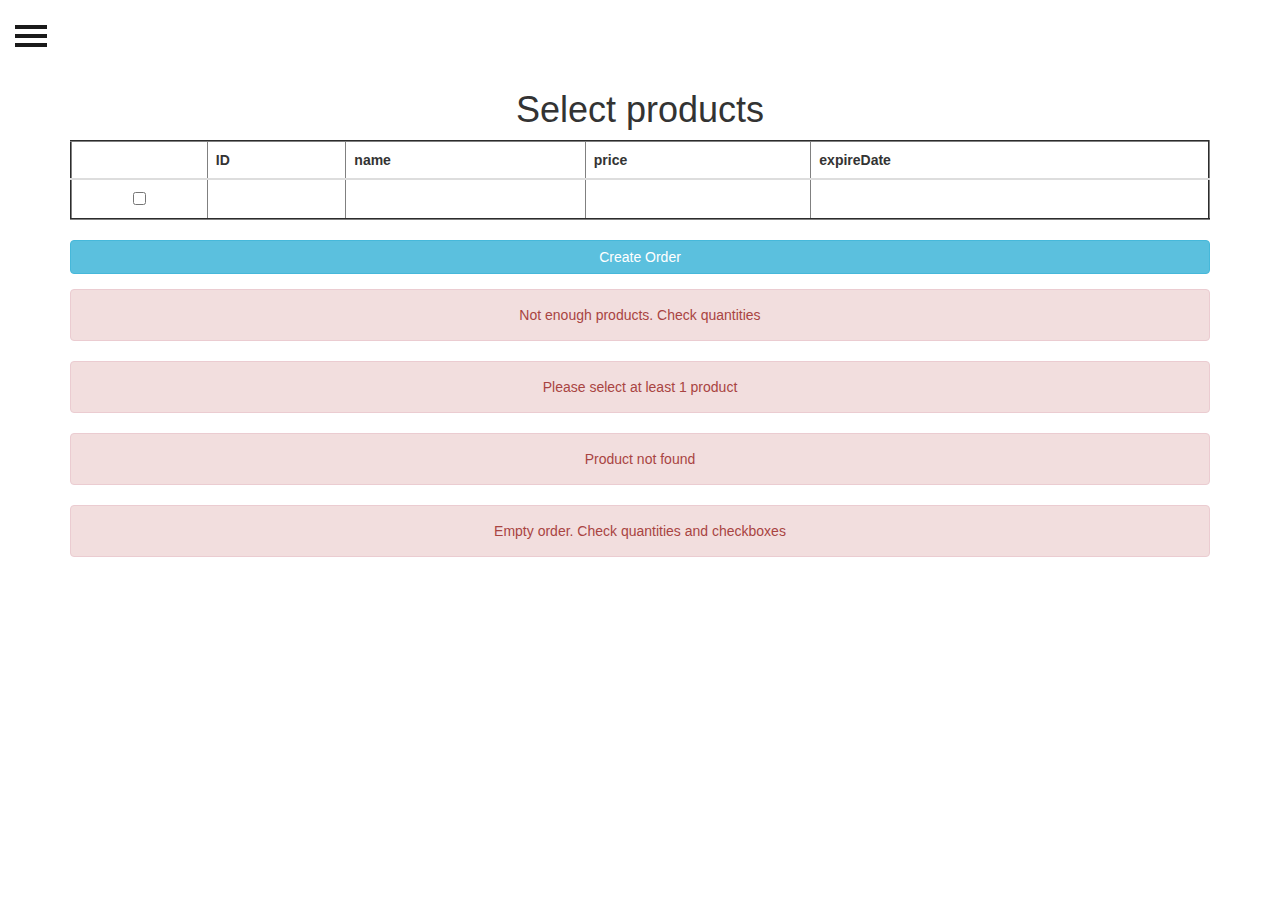
<file: src/main/resources/templates/index.html>
<!doctype html>
<html xmlns:sec="http://www.thymeleaf.org/thymeleaf-extras-springsecurity3"
      xmlns:th="http://www.thymeleaf.org" lang="en">
<head>
    <meta charset="utf-8">
    <meta name="viewport" content="width=device-width, initial-scale=1, shrink-to-fit=no">
    <meta name="description" content="">
    <meta name="author" content="">
    <link rel="icon" href="/docs/4.0/assets/img/favicons/favicon.ico">

    <meta content="text/html; charset=UTF-8" http-equiv="Content-Type">
    <meta content="width=device-width, initial-scale=1.0, minimum-scale=1.0" name="viewport">

    <title>Shop Login</title>


    <link href="//maxcdn.bootstrapcdn.com/bootstrap/3.3.0/css/bootstrap.min.css" rel="stylesheet" id="bootstrap-css">
    <script src="//maxcdn.bootstrapcdn.com/bootstrap/3.3.0/js/bootstrap.min.js"></script>
    <script src="//code.jquery.com/jquery-1.11.1.min.js"></script>

</head>

<body class="text-center">
<div id="wrapper">
    <div class="overlay"></div>

    <!-- Sidebar -->
    <nav class="navbar navbar-inverse navbar-fixed-top" id="sidebar-wrapper" role="navigation">
        <ul class="nav sidebar-nav">
            <li class="sidebar-brand">
                <a href="#">
                    Menu
                </a>
            </li>
            <li>
                <a th:href="@{/}">Create order</a>

            </li>
            <li>
                <a th:href="@{/myorders}">My orders</a>
            </li>

            <li>
                <a class="nav-link" sec:authorize="hasRole('ROLE_ADMIN')" th:href="@{/admin/orders}">Orders</a>
            </li>
            <li>
                <a class="nav-link" sec:authorize="hasRole('ROLE_ADMIN')" th:href="@{/admin/products}">Products</a>
            </li>
            <li>
                <a class="nav-link" sec:authorize="hasRole('ROLE_ADMIN')" th:href="@{/admin/users}">Users</a>
            </li>

            <li id="bottom">
                <a id="bottommm" class="btn btn-info btn-lg" th:href="@{/logout}">
                    <span class="glyphicon glyphicon-log-out"></span>
                    <span sec:authentication="principal.username"> User </span>
                    Log out
                </a>
            </li>

        </ul>
    </nav>
    <!-- /#sidebar-wrapper -->

    <!-- Page Content -->
    <div id="page-content-wrapper">
        <button type="button" class="hamburger is-closed" data-toggle="offcanvas">
            <span class="hamb-top"></span>
            <span class="hamb-middle"></span>
            <span class="hamb-bottom"></span>
        </button>
        <div class="container my-2">
            <h1>Select products</h1>
            <form class="form-signin" style="min-width: 350px; margin: 0 auto;" method="POST"
                  th:action="@{/orders/create_page}" th:object="${fororder}">
                <table border="2" class="table table-responsive-md">
                    <thead class="thead-dark">
                    <tr>
                        <th></th>
                        <th>ID</th>
                        <th>name</th>
                        <th>price</th>
                        <th>expireDate</th>
                    </tr>
                    </thead>
                    <tbody>
                    <tr class="table-light" th:each="productdto : ${productdtos}">
                        <td>
                            <input th:value="${productdto.id}" th:field="${fororder.products}" type="checkbox">
                        </td>
                        <td th:text="${productdto.id}"></td>
                        <td th:text="${productdto.name}"></td>
                        <td th:text="${productdto.price}"></td>
                        <td th:text="${productdto.expireDate}"></td>
                    </tr>
                    </tbody>
                </table>

                <div class="form-group">
                    <button class="btn btn-info btn-block"
                            type="submit">Create Order
                    </button>
                </div>

                <div th:if="${param.error}">
                    <div class="alert alert-danger">Not enough products. Check quantities</div>
                </div>

                <div th:if="${param.selectprod}">
                    <div class="alert alert-danger">Please select at least 1 product</div>
                </div>

                <div th:if="${param.notfound}">
                    <div class="alert alert-danger">Product not found</div>
                </div>

                <div th:if="${param.ordererror}">
                    <div class="alert alert-danger">Empty order. Check quantities and checkboxes</div>
                </div>

            </form>
        </div>
    </div>


</div>
</body>

<style>

    #hiddenPan {
        font-size: 20px;
    }

    body {
        position: relative;
        overflow-x: hidden;
    }

    body,
    html {
        height: 100%;
    }

    .nav .open > a,
    .nav .open > a:hover,
    .nav .open > a:focus {
        background-color: transparent;
    }

    /*-------------------------------*/
    /*           Wrappers            */
    /*-------------------------------*/

    #wrapper {
        padding-left: 0;
        -webkit-transition: all 0.5s ease;
        -moz-transition: all 0.5s ease;
        -o-transition: all 0.5s ease;
        transition: all 0.5s ease;
    }

    #wrapper.toggled {
        padding-left: 220px;
    }

    #sidebar-wrapper {
        z-index: 1000;
        left: 220px;
        width: 0;
        height: 100%;
        margin-left: -220px;
        overflow-y: auto;
        overflow-x: hidden;
        background: #1a1a1a;
        -webkit-transition: all 0.5s ease;
        -moz-transition: all 0.5s ease;
        -o-transition: all 0.5s ease;
        transition: all 0.5s ease;
    }

    #sidebar-wrapper::-webkit-scrollbar {
        display: none;
    }

    #wrapper.toggled #sidebar-wrapper {
        width: 220px;
    }

    #page-content-wrapper {
        width: 100%;
        padding-top: 70px;
    }

    #wrapper.toggled #page-content-wrapper {
        position: absolute;
        margin-right: -220px;
    }

    /*-------------------------------*/
    /*     Sidebar nav styles        */
    /*-------------------------------*/

    .sidebar-nav {
        position: absolute;
        top: 0;
        width: 220px;
        margin: 0;
        padding: 0;
        list-style: none;
    }

    .sidebar-nav li {
        position: relative;
        line-height: 20px;
        display: inline-block;
        width: 100%;
    }

    .sidebar-nav div {
        position: relative;
        line-height: 20px;
        display: inline-block;
        width: 100%;
    }

    .sidebar-nav li:before {
        content: '';
        position: absolute;
        top: 0;
        left: 0;
        z-index: -1;
        height: 100%;
        width: 3px;
        background-color: #1c1c1c;
        -webkit-transition: width .2s ease-in;
        -moz-transition: width .2s ease-in;
        -ms-transition: width .2s ease-in;
        transition: width .2s ease-in;

    }

    .sidebar-nav li:first-child a {
        color: #fff;
        background-color: #1a1a1a;
    }

    .sidebar-nav li:nth-child(2):before {
        background-color: #ec1b5a;
    }

    .sidebar-nav li:nth-child(3):before {
        background-color: #79aefe;
    }

    .sidebar-nav li:nth-child(4):before {
        background-color: #314190;
    }

    .sidebar-nav li:nth-child(5):before {
        background-color: #279636;
    }

    .sidebar-nav li:nth-child(6):before {
        background-color: #7d5d81;
    }

    .sidebar-nav li:nth-child(7):before {
        background-color: #ead24c;
    }

    .sidebar-nav li:nth-child(8):before {
        background-color: #2d2366;
    }

    .sidebar-nav li:nth-child(9):before {
        background-color: #35acdf;
    }

    .sidebar-nav li:hover:before,
    .sidebar-nav li.open:hover:before {
        width: 100%;
        -webkit-transition: width .2s ease-in;
        -moz-transition: width .2s ease-in;
        -ms-transition: width .2s ease-in;
        transition: width .2s ease-in;

    }

    .sidebar-nav li a {
        display: block;
        color: #ddd;
        text-decoration: none;
        padding: 10px 15px 10px 30px;
    }

    .sidebar-nav li a:hover,
    .sidebar-nav li a:active,
    .sidebar-nav li a:focus,
    .sidebar-nav li.open a:hover,
    .sidebar-nav li.open a:active,
    .sidebar-nav li.open a:focus {
        color: #fff;
        text-decoration: none;
        background-color: transparent;
    }

    .sidebar-nav > .sidebar-brand {
        height: 65px;
        font-size: 20px;
        line-height: 44px;
    }

    .sidebar-nav .dropdown-menu {
        position: relative;
        width: 100%;
        padding: 0;
        margin: 0;
        border-radius: 0;
        border: none;
        background-color: #222;
        box-shadow: none;
    }

    /*-------------------------------*/
    /*       Hamburger-Cross         */
    /*-------------------------------*/

    .hamburger {
        position: fixed;
        top: 20px;
        z-index: 999;
        display: block;
        width: 32px;
        height: 32px;
        margin-left: 15px;
        background: transparent;
        border: none;
    }

    .hamburger:hover,
    .hamburger:focus,
    .hamburger:active {
        outline: none;
    }

    .hamburger.is-closed:before {
        content: '';
        display: block;
        width: 100px;
        font-size: 20px;
        color: #fff;
        line-height: 32px;
        text-align: center;
        opacity: 0;
        -webkit-transform: translate3d(0, 0, 0);
        -webkit-transition: all .35s ease-in-out;
    }

    .hamburger.is-closed:hover:before {
        opacity: 1;
        display: block;
        -webkit-transform: translate3d(-100px, 0, 0);
        -webkit-transition: all .35s ease-in-out;
    }

    .hamburger.is-closed .hamb-top,
    .hamburger.is-closed .hamb-middle,
    .hamburger.is-closed .hamb-bottom,
    .hamburger.is-open .hamb-top,
    .hamburger.is-open .hamb-middle,
    .hamburger.is-open .hamb-bottom {
        position: absolute;
        left: 0;
        height: 4px;
        width: 100%;
    }

    .hamburger.is-closed .hamb-top,
    .hamburger.is-closed .hamb-middle,
    .hamburger.is-closed .hamb-bottom {
        background-color: #1a1a1a;
    }

    .hamburger.is-closed .hamb-top {
        top: 5px;
        -webkit-transition: all .35s ease-in-out;
    }

    .hamburger.is-closed .hamb-middle {
        top: 50%;
        margin-top: -2px;
    }

    .hamburger.is-closed .hamb-bottom {
        bottom: 5px;
        -webkit-transition: all .35s ease-in-out;
    }

    .hamburger.is-closed:hover .hamb-top {
        top: 0;
        -webkit-transition: all .35s ease-in-out;
    }

    .hamburger.is-closed:hover .hamb-bottom {
        bottom: 0;
        -webkit-transition: all .35s ease-in-out;
    }

    .hamburger.is-open .hamb-top,
    .hamburger.is-open .hamb-middle,
    .hamburger.is-open .hamb-bottom {
        background-color: #1a1a1a;
    }

    .hamburger.is-open .hamb-top,
    .hamburger.is-open .hamb-bottom {
        top: 50%;
        margin-top: -2px;
    }

    .hamburger.is-open .hamb-top {
        -webkit-transform: rotate(45deg);
        -webkit-transition: -webkit-transform .2s cubic-bezier(.73, 1, .28, .08);
    }

    .hamburger.is-open .hamb-middle {
        display: none;
    }

    .hamburger.is-open .hamb-bottom {
        -webkit-transform: rotate(-45deg);
        -webkit-transition: -webkit-transform .2s cubic-bezier(.73, 1, .28, .08);
    }

    .hamburger.is-open:before {
        content: '';
        display: block;
        width: 100px;
        font-size: 20px;
        color: #fff;
        line-height: 32px;
        text-align: center;
        opacity: 0;
        -webkit-transform: translate3d(0, 0, 0);
        -webkit-transition: all .35s ease-in-out;
    }

    .hamburger.is-open:hover:before {
        opacity: 1;
        display: block;
        -webkit-transform: translate3d(-100px, 0, 0);
        -webkit-transition: all .35s ease-in-out;
    }

    /*-------------------------------*/
    /*            Overlay            */
    /*-------------------------------*/

    .overlay {
        position: fixed;
        display: none;
        width: 100%;
        height: 100%;
        top: 0;
        left: 0;
        right: 0;
        bottom: 0;
        background-color: rgba(250, 250, 250, .8);
        z-index: 1;
    }</style>

<script>$(document).ready(function () {
    var trigger = $('.hamburger'),
        overlay = $('.overlay'),
        isClosed = false;

    trigger.click(function () {
        hamburger_cross();
    });

    function hamburger_cross() {

        if (isClosed == true) {
            overlay.hide();
            trigger.removeClass('is-open');
            trigger.addClass('is-closed');
            isClosed = false;
        } else {
            overlay.show();
            trigger.removeClass('is-closed');
            trigger.addClass('is-open');
            isClosed = true;
        }
    }

    $('[data-toggle="offcanvas"]').click(function () {
        $('#wrapper').toggleClass('toggled');
    });
});</script>
</html>
</file>
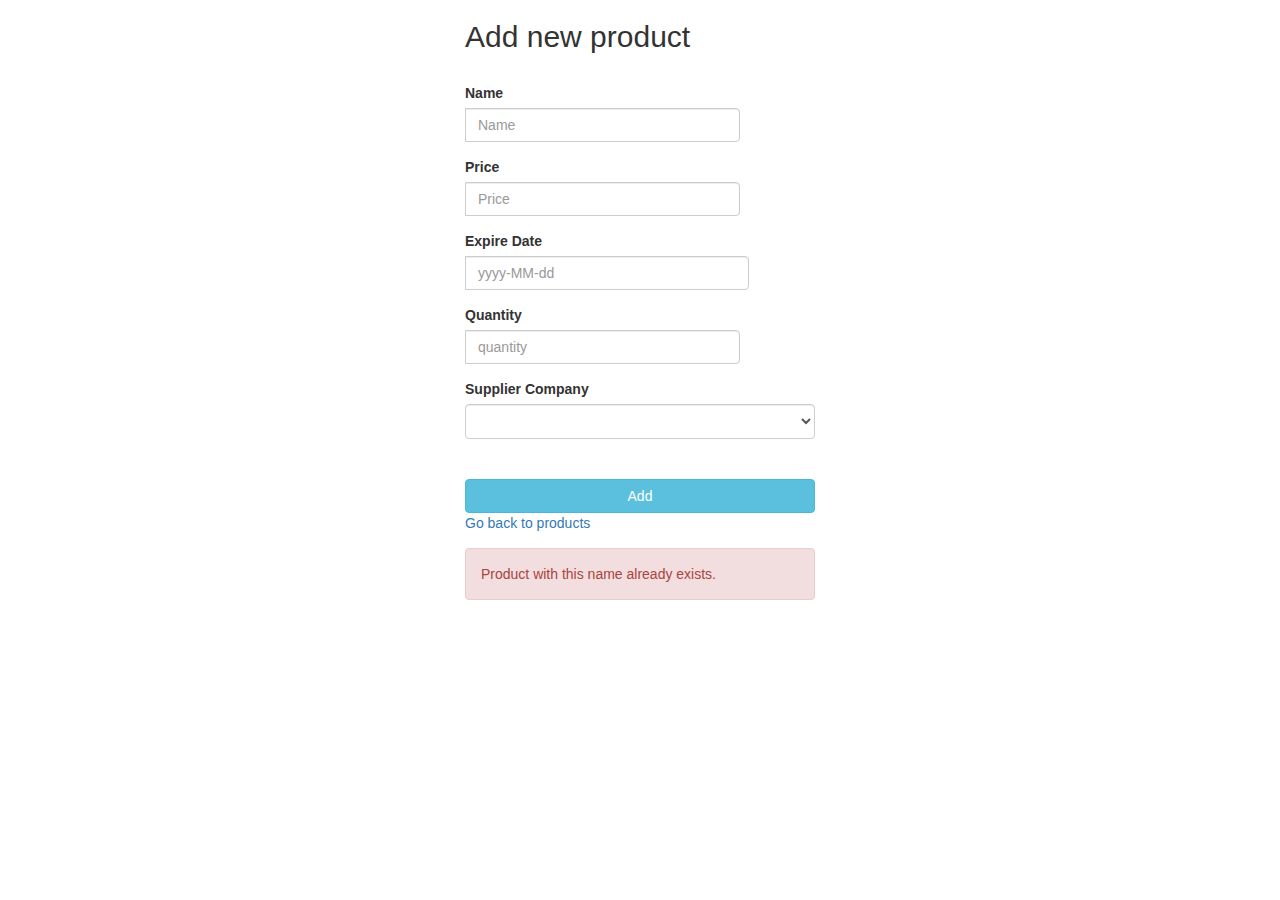
<file: src/main/resources/templates/add-product.html>
<!DOCTYPE html>
<html
        xmlns:th="http://www.thymeleaf.org" lang="en">
<head>
    <meta charset="UTF-8">
    <title>Add product</title>

    <link href="//maxcdn.bootstrapcdn.com/bootstrap/3.3.0/css/bootstrap.min.css" rel="stylesheet" id="bootstrap-css">
    <script src="//maxcdn.bootstrapcdn.com/bootstrap/3.3.0/js/bootstrap.min.js"></script>
    <script src="//code.jquery.com/jquery-1.11.1.min.js"></script>

</head>
<body>

<div class="align">
    <form autocomplete="off" class="m-t"
          data-toggle="validator" method="post" role="form" style="max-width: 350px; margin: 0 auto;"
          th:action="@{/admin/products/new}" th:object="${product}">

        <h2>Add new product</h2>

        <br>

        <div class="form-group input-group" style="min-width: 275px">
            <label>Name</label>
            <input class="form-control" placeholder="Name"
                   required th:field="*{name}" type="text"/>
        </div>

        <div class="form-group input-group" style="min-width: 275px">
            <label>Price</label>
            <input class="form-control" placeholder="Price"
                   required th:field="*{price}" type="number" min="0" step="0.01"/>
        </div>

        <div class="form-group input-group" style="min-width: 275px">
            <label>Expire Date</label>
            <input class="form-control" placeholder="yyyy-MM-dd"
                   required th:field="*{expireDate}" type="text"/>
        </div>

        <div class="form-group input-group" style="min-width: 275px">
            <label>Quantity</label>
            <input class="form-control" placeholder="quantity"
                   required th:field="*{quantity}" type="number" min="0" step="1"/>
        </div>

        <div class="col">
            <label>Supplier Company</label>
            <select th:field="*{deliveredBy}" class="form-control" style="min-width: 275px; min-height: 35px">
                <option th:each="company : ${suppliers}"
                        th:value="${company}" th:text=" ${company}"></option>
            </select>
        </div>

        <br>
        <br>

        <div class="form-group">
            <button class="btn btn-info btn-block"
                    type="submit">Add
            </button>
            <span> <a th:href="@{/admin/products}">Go back to products</a></span>
        </div>

        <div th:if="${param.error}">
            <div class="alert alert-danger">Product with this name already exists.</div>
        </div>

    </form>
</div>

</body>
</html>
</file>
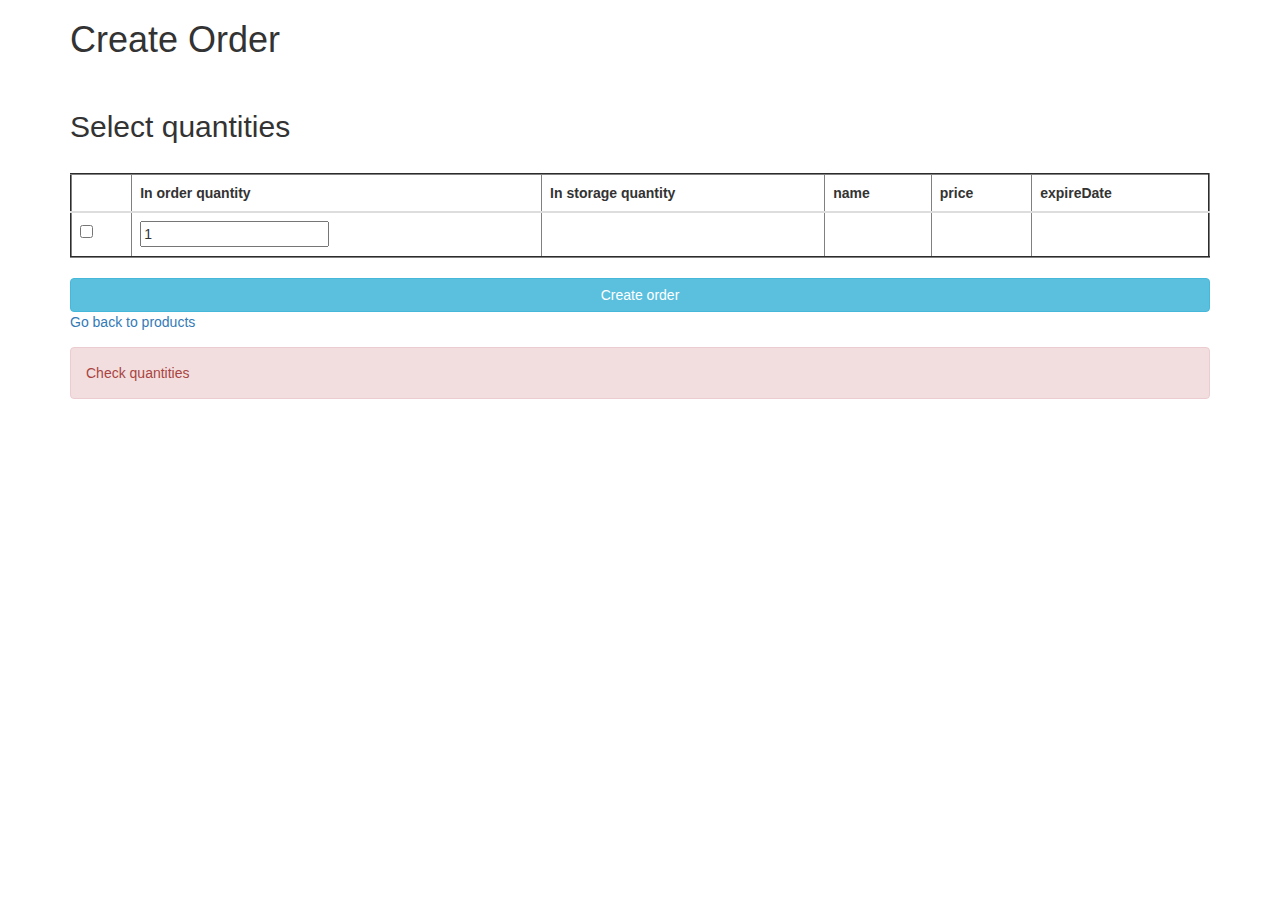
<file: src/main/resources/templates/create-order.html>
<!DOCTYPE html>
<html
        xmlns:th="http://www.thymeleaf.org" lang="en">
<head>
    <meta charset="UTF-8">
    <title>Create Order</title>

    <link href="//maxcdn.bootstrapcdn.com/bootstrap/3.3.0/css/bootstrap.min.css" rel="stylesheet" id="bootstrap-css">
    <script src="//maxcdn.bootstrapcdn.com/bootstrap/3.3.0/js/bootstrap.min.js"></script>
    <script src="//code.jquery.com/jquery-1.11.1.min.js"></script>

</head>
<body>
<div class="container my-2">

    <h1>Create Order</h1>
    <br>
    <h2>Select quantities</h2>
    <br>
    <form class="form-signin" style="min-width: 350px; margin: 0 auto;" method="POST"
          th:action="@{/orders/create}" th:object="${createorder}">
        <table border="2" class="table table-responsive-md">
            <thead class="thead-dark">
            <tr>
                <th></th>
                <th>In order quantity</th>
                <th>In storage quantity</th>
                <th>name</th>
                <th>price</th>
                <th>expireDate</th>
            </tr>
            </thead>
            <tbody>
            <tr class="table-light" th:each="product : ${createorderproducts}">
                <td>
                    <label>
                        <input th:value="${product.id}" th:field="${createorder.products}" type="checkbox"
                               th:checked="checked">
                    </label>
                </td>
                <td>
                    <input type="number" th:field="${createorder.quantities}" min="1" step="1" value="1">
                </td>
                <td th:text="${product.quantity}"></td>
                <td th:text="${product.name}"></td>
                <td th:text="${product.price}"></td>
                <td th:text="${product.expireDate}"></td>
            </tr>

            </tbody>
        </table>

        <div class="form-group">
            <button class="btn btn-info btn-block"
                    type="submit">Create order
            </button>
            <span> <a th:href="@{/}">Go back to products</a></span>
        </div>
    </form>

    <div th:if="${param.error}">
        <div class="alert alert-danger">Check quantities</div>
    </div>
</div>
</body>
</html>
</file>
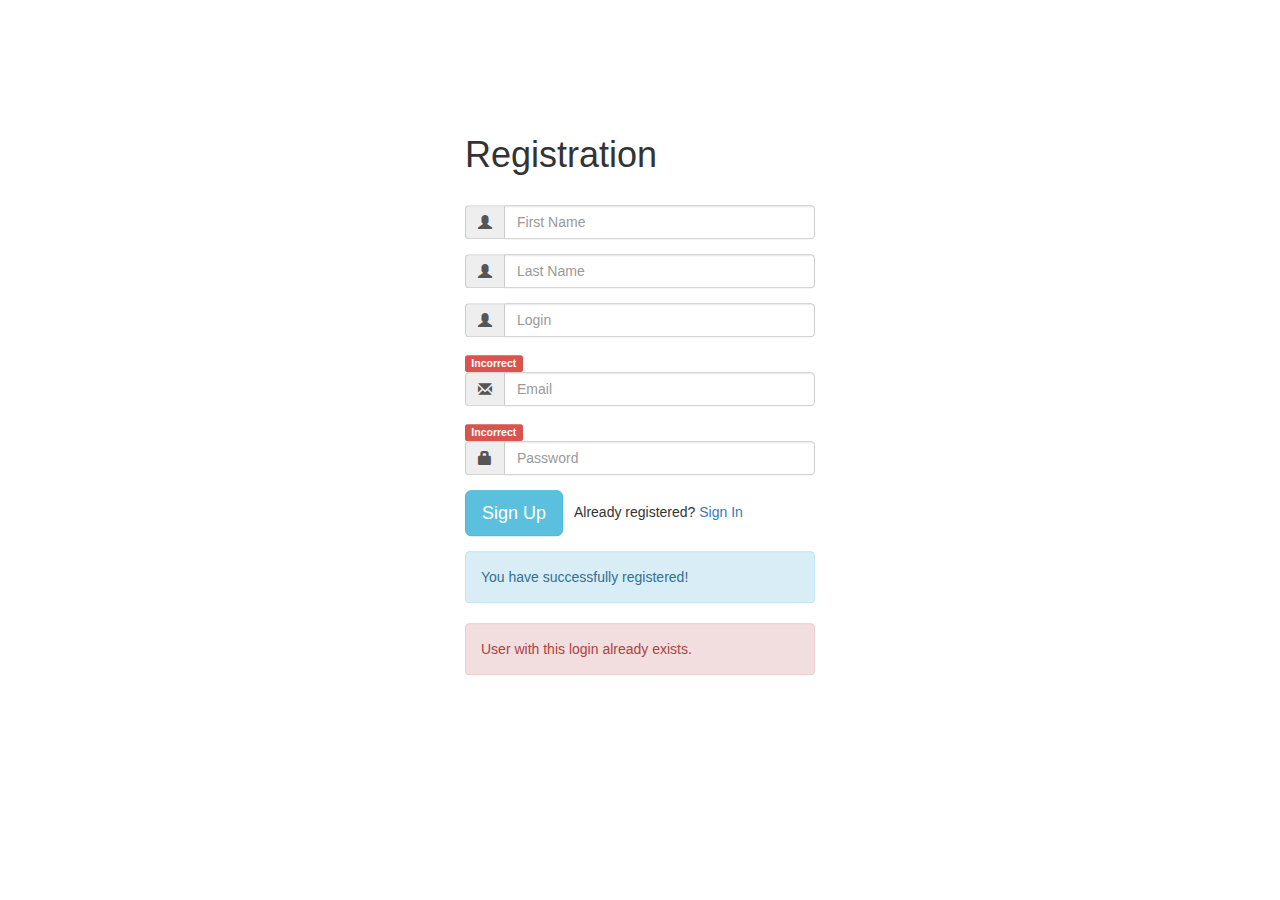
<file: src/main/resources/templates/register.html>
<!DOCTYPE html>
<html lang="en" xmlns:th="http://www.thymeleaf.org">
<head>
    <meta charset="UTF-8">
    <title>Registration form</title>

    <link crossorigin="anonymous"
          href="//maxcdn.bootstrapcdn.com/bootstrap/3.3.7/css/bootstrap.min.css"
          integrity="sha384-BVYiiSIFeK1dGmJRAkycuHAHRg32OmUcww7on3RYdg4Va+PmSTsz/K68vbdEjh4u"
          rel="stylesheet"/>

    <style>
        .align {
            margin: 0;
            position: absolute;
            top: 45%;
            left: 50%;
            -ms-transform: translate(-50%, -50%);
            transform: translate(-50%, -50%);
        }
    </style>
</head>

<body>
<div class="align">
    <form autocomplete="off" class="m-t"
          data-toggle="validator" method="post" role="form" style="max-width: 350px; margin: 0 auto;"
          th:action="@{/register}" th:object="${user}">

        <h1>Registration</h1>

        <br>

        <div class="form-group input-group">
            <span class="input-group-addon">
                <span class="glyphicon glyphicon-user"></span>
            </span>
            <input class="form-control" placeholder="First Name"
                   required th:field="*{firstName}" type="text"/>
        </div>

        <div class="form-group input-group">
            <span class="input-group-addon">
                <span class="glyphicon glyphicon-user"></span>
            </span>
            <input class="form-control" placeholder="Last Name"
                   required th:field="*{lastName}" type="text"/>
        </div>

        <div class="form-group input-group">
            <span class="input-group-addon">
                <span class="glyphicon glyphicon-user"></span>
            </span>
            <input class="form-control" placeholder="Login"
                   required th:field="*{login}" type="text"/>
        </div>

        <p class="label label-danger" th:errors="*{email}" th:if="${#fields.hasErrors('email')}">Incorrect</p>
        <div class="form-group input-group">
            <span class="input-group-addon">
                <span class="glyphicon glyphicon-envelope"></span>
            </span>
            <input class="form-control" placeholder="Email"
                   required th:field="*{email}" type="text"/>
        </div>

        <p class="label label-danger" th:errors="*{password}" th:if="${#fields.hasErrors('password')}">Incorrect</p>
        <div class="form-group input-group">
            <span class="input-group-addon">
                <span class="glyphicon glyphicon-lock"></span>
            </span>
            <input class="form-control" placeholder="Password"
                   required th:field="*{password}" type="password"/>
        </div>

        <div class="form-group">
            <button class="btn btn-info btn-lg"
                    type="submit">Sign Up
            </button>
            <span> &nbsp Already registered? <a href="/" th:href="@{/login}">Sign In</a></span>
        </div>

        <div th:if="${param.success}">
            <div class="alert alert-info">You have successfully registered!</div>
        </div>

        <div th:if="${param.error}">
            <div class="alert alert-danger">User with this login already exists.</div>
        </div>

    </form>

</div>
</body>
</html>
</file>
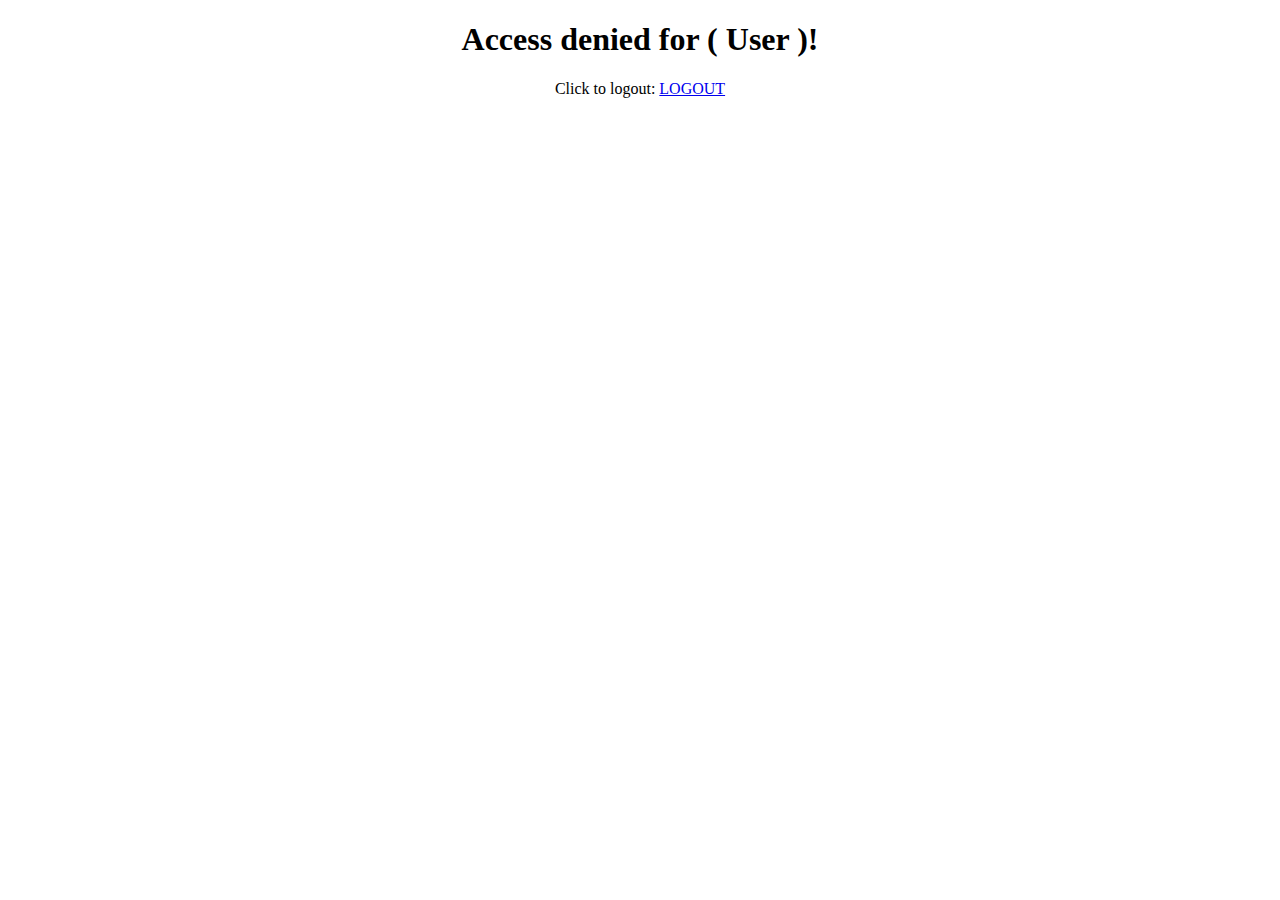
<file: src/main/resources/templates/unauthorized.html>
<!DOCTYPE html>
<html lang="en" xmlns:sec="http://www.w3.org/1999/xhtml">
<head>
    <meta charset="UTF-8">
    <title>Access denied</title>
</head>
<body>
<div align="center">
    <h1>Access denied for (<span sec:authentication="principal.username"> User </span>)!</h1>

    <p>Click to logout: <a href="/logout">LOGOUT</a></p>
</div>
</body>
</html>
</file>
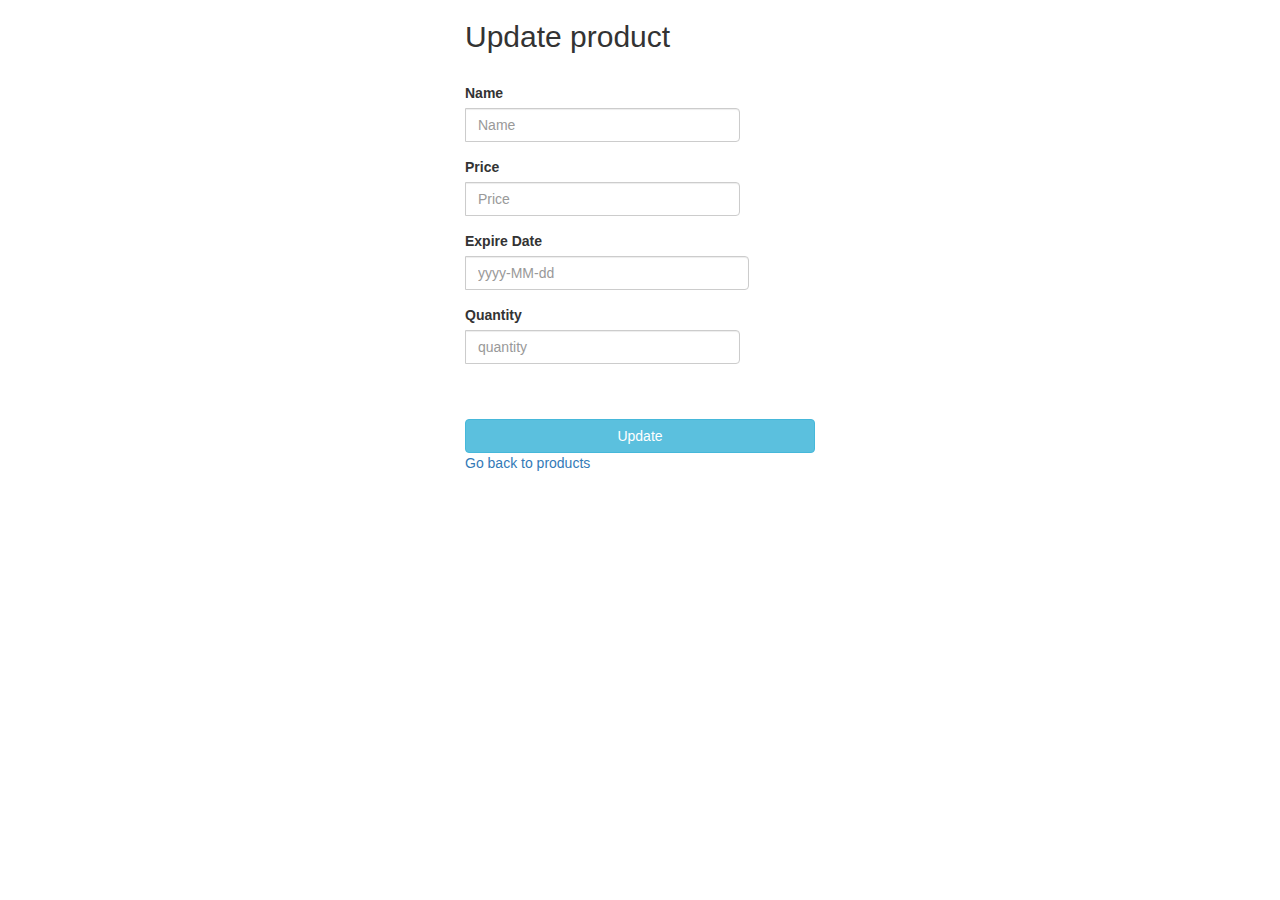
<file: src/main/resources/templates/update-product.html>
<!DOCTYPE html>
<html
        xmlns:th="http://www.thymeleaf.org" lang="en">
<head>
    <meta charset="UTF-8">
    <title>Update product</title>

    <link href="//maxcdn.bootstrapcdn.com/bootstrap/3.3.0/css/bootstrap.min.css" rel="stylesheet" id="bootstrap-css">
    <script src="//maxcdn.bootstrapcdn.com/bootstrap/3.3.0/js/bootstrap.min.js"></script>
    <script src="//code.jquery.com/jquery-1.11.1.min.js"></script>

</head>

<body>

<div class="align">
    <form autocomplete="off" class="m-t"
          data-toggle="validator" method="post" role="form" style="max-width: 350px; margin: 0 auto;"
          th:action="@{/admin/products/update}" th:object="${product}">

        <h2>Update product</h2>

        <br>

        <input type="hidden" th:field="*{id}"/>

        <div class="form-group input-group" style="min-width: 275px">
            <label>Name</label>
            <input class="form-control" placeholder="Name"
                   th:value="*{name}"
                   required th:field="*{name}" type="text"/>
        </div>

        <div class="form-group input-group" style="min-width: 275px">
            <label>Price</label>
            <input class="form-control" placeholder="Price"
                   th:value="*{price}"
                   required th:field="*{price}" type="number" min="0" step="0.01"/>
        </div>

        <div class="form-group input-group" style="min-width: 275px">
            <label>Expire Date</label>
            <input class="form-control" placeholder="yyyy-MM-dd"
                   th:value="*{expireDate}"
                   required th:field="*{expireDate}" type="text"/>
        </div>

        <div class="form-group input-group" style="min-width: 275px">
            <label>Quantity</label>
            <input class="form-control" placeholder="quantity"
                   required th:field="*{quantity}" type="number" min="0" step="1"/>
        </div>

        <br>
        <br>

        <div class="form-group">
            <button class="btn btn-info btn-block"
                    type="submit">Update
            </button>
            <span>  <a th:href="@{/admin/products}">Go back to products</a></span>
        </div>

    </form>
</div>

</body>
</html>
</file>
